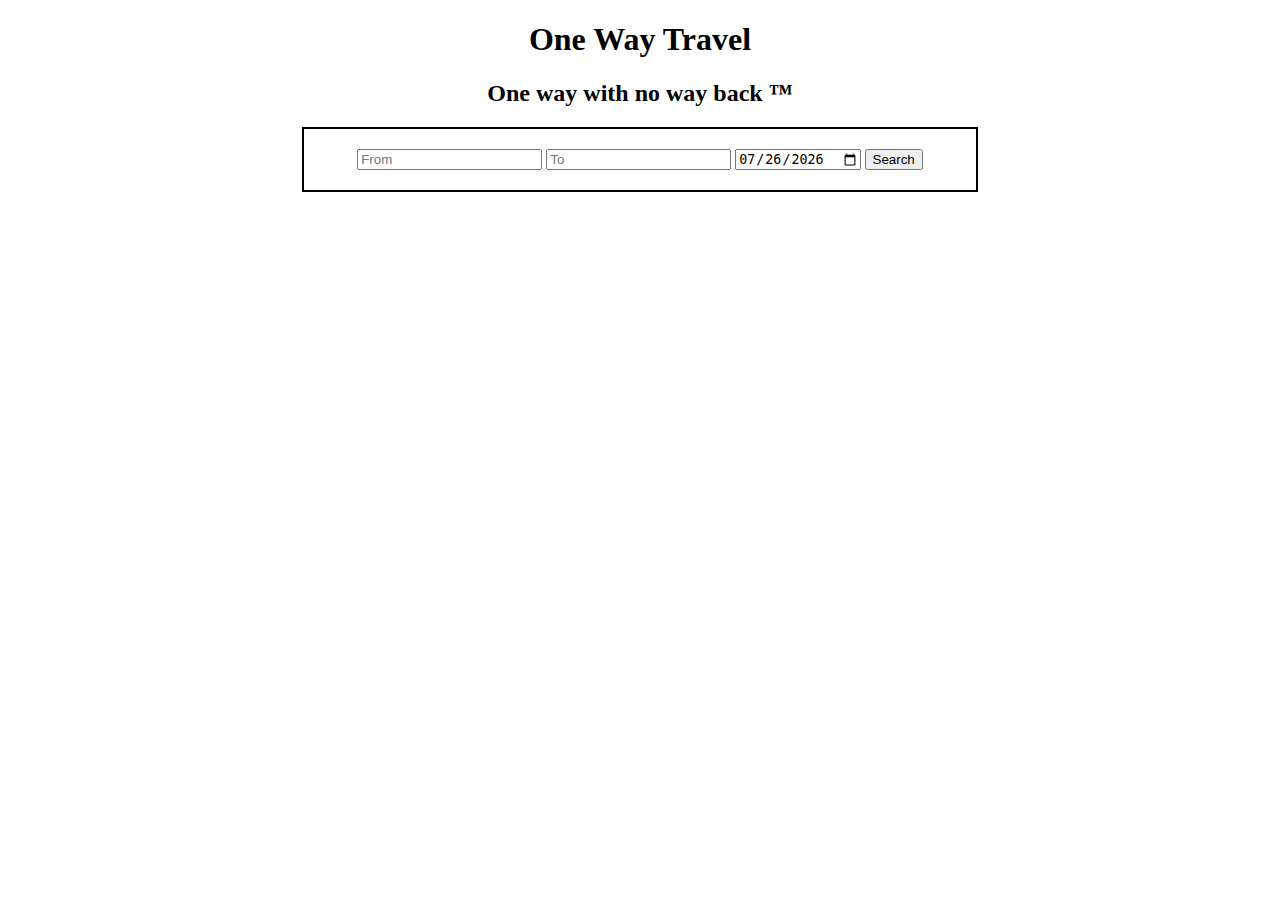
<file: OWT/Index.html>
﻿<!DOCTYPE html>
<html ng-app="OneWayTravel">
<head>
    <title>One Way Travel</title>
    <meta charset="utf-8" />
    <meta http-equiv="X-UA-Compatible" content="IE=edge" />
    <meta name="viewport" content="initial-scale=1, user-scalable=no" />
    <meta name="apple-mobile-web-app-capable" content="yes" />
    <meta name="apple-mobile-web-app-status-bar-style" content="black-translucent" />
    <script src="Scripts/angular.min.js"></script>
    <script src="Scripts/angular-ui-router.min.js"></script>
    <script src="Scripts/jquery-2.2.0.min.js"></script>
    <script src="Scripts/moment.min.js"></script>

    <link href="css/index.css" rel="stylesheet" />
    <link href="css/search.css" rel="stylesheet" />


    <script src="Scripts/app.js"></script>
    <script src="Services/flightSearch.js"></script>
    <script src="Controllers/bookingController.js"></script>
    <script src="Controllers/searchController.js"></script>
    <script src="Controllers/indexController.js"></script>
</head>
<body ng-controller="indexController as ivm">
    <h1>One Way Travel</h1>
    <h2>One way with no way back &trade;</h2>

    <div ui-view></div>

</body>
</html>
</file>
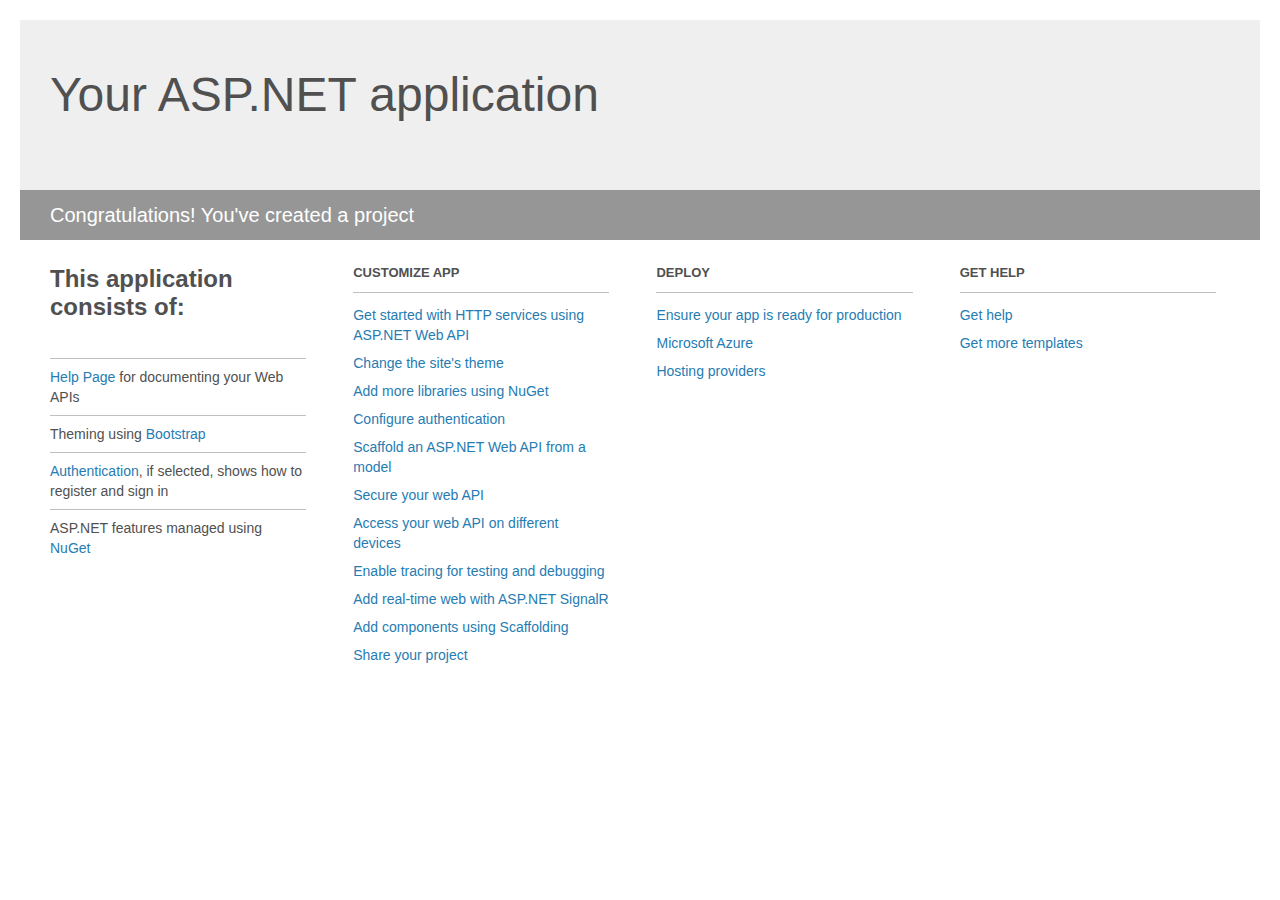
<file: BYOJetApi/Project_Readme.html>
﻿<!DOCTYPE html>
<html lang="en">
<head>
    <meta charset="utf-8" />
    <title>Your ASP.NET application</title>
    <style>
        body {
            background: #fff;
            color: #505050;
            font: 14px 'Segoe UI', tahoma, arial, helvetica, sans-serif;
            margin: 20px;
            padding: 0;
        }

        #header {
            background: #efefef;
            padding: 0;
        }

        h1 {
            font-size: 48px;
            font-weight: normal;
            margin: 0;
            padding: 0 30px;
            line-height: 150px;
        }

        p {
            font-size: 20px;
            color: #fff;
            background: #969696;
            padding: 0 30px;
            line-height: 50px;
        }

        #main {
            padding: 5px 30px;
        }

        .section {
            width: 21.7%;
            float: left;
            margin: 0 0 0 4%;
        }

            .section h2 {
                font-size: 13px;
                text-transform: uppercase;
                margin: 0;
                border-bottom: 1px solid silver;
                padding-bottom: 12px;
                margin-bottom: 8px;
            }

            .section.first {
                margin-left: 0;
            }

                .section.first h2 {
                    font-size: 24px;
                    text-transform: none;
                    margin-bottom: 25px;
                    border: none;
                }

                .section.first li {
                    border-top: 1px solid silver;
                    padding: 8px 0;
                }

            .section.last {
                margin-right: 0;
            }

        ul {
            list-style: none;
            padding: 0;
            margin: 0;
            line-height: 20px;
        }

        li {
            padding: 4px 0;
        }

        a {
            color: #267cb2;
            text-decoration: none;
        }

            a:hover {
                text-decoration: underline;
            }
    </style>
</head>
<body>

    <div id="header">
        <h1>Your ASP.NET application</h1>
        <p>Congratulations! You've created a project</p>
    </div>

    <div id="main">
        <div class="section first">
            <h2>This application consists of:</h2>
            <ul>
                <li><a href="http://go.microsoft.com/fwlink/?LinkID=615543">Help Page</a> for documenting your Web APIs</li>
                <li>Theming using <a href="http://go.microsoft.com/fwlink/?LinkID=615519">Bootstrap</a></li>
                <li><a href="http://go.microsoft.com/fwlink/?LinkID=320957">Authentication</a>, if selected, shows how to register and sign in</li>
                <li>ASP.NET features managed using <a href="http://go.microsoft.com/fwlink/?LinkID=320958">NuGet</a></li>
            </ul>
        </div>

        <div class="section">
            <h2>Customize app</h2>
            <ul>
                <li><a href="http://go.microsoft.com/fwlink/?LinkID=320959">Get started with HTTP services using ASP.NET Web API</a></li>
                <li><a href="http://go.microsoft.com/fwlink/?LinkID=320960">Change the site's theme</a></li>
                <li><a href="http://go.microsoft.com/fwlink/?LinkID=320961">Add more libraries using NuGet</a></li>
                <li><a href="http://go.microsoft.com/fwlink/?LinkID=320962">Configure authentication</a></li>
                <li><a href="http://go.microsoft.com/fwlink/?LinkID=320963">Scaffold an ASP.NET Web API from a model</a></li>
                <li><a href="http://go.microsoft.com/fwlink/?LinkID=615545">Secure your web API</a></li>
                <li><a href="http://go.microsoft.com/fwlink/?LinkID=615544">Access your web API on different devices</a></li>
                <li><a href="http://go.microsoft.com/fwlink/?LinkID=615546">Enable tracing for testing and debugging</a></li>
                <li><a href="http://go.microsoft.com/fwlink/?LinkID=615530">Add real-time web with ASP.NET SignalR</a></li>
                <li><a href="http://go.microsoft.com/fwlink/?LinkID=615531">Add components using Scaffolding</a></li>
                <li><a href="http://go.microsoft.com/fwlink/?LinkID=615533">Share your project</a></li>
            </ul>
        </div>

        <div class="section">
            <h2>Deploy</h2>
            <ul>
                <li><a href="http://go.microsoft.com/fwlink/?LinkID=615534">Ensure your app is ready for production</a></li>
                <li><a href="http://go.microsoft.com/fwlink/?LinkID=615535">Microsoft Azure</a></li>
                <li><a href="http://go.microsoft.com/fwlink/?LinkID=615536">Hosting providers</a></li>
            </ul>
        </div>

        <div class="section last">
            <h2>Get help</h2>
            <ul>
                <li><a href="http://go.microsoft.com/fwlink/?LinkID=615537">Get help</a></li>
                <li><a href="http://go.microsoft.com/fwlink/?LinkID=615538">Get more templates</a></li>
            </ul>
        </div>
    </div>
</body>
</html>
</file>
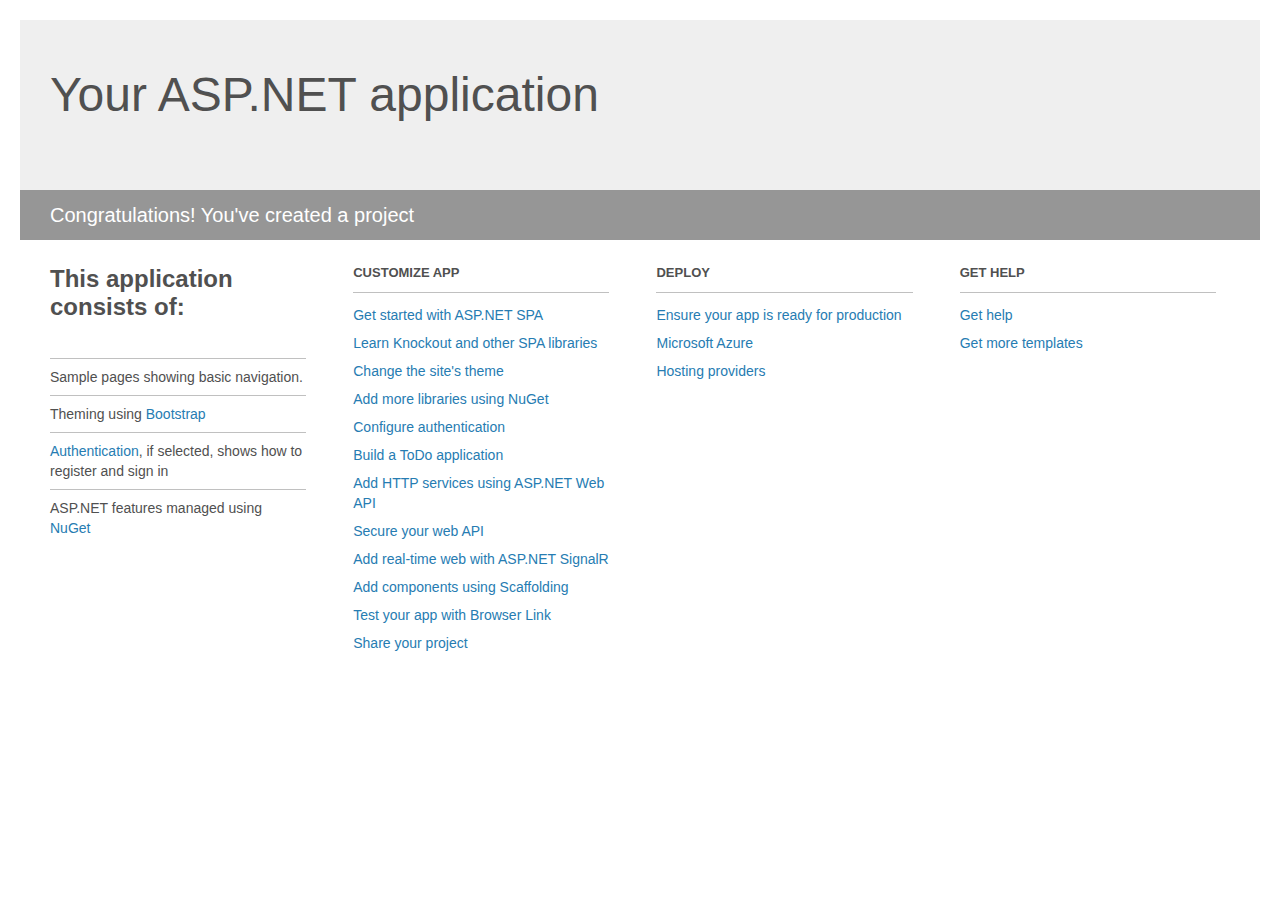
<file: OneWayTravel/Project_Readme.html>
﻿<!DOCTYPE html>
<html lang="en">
<head>
    <meta charset="utf-8" />
    <title>Your ASP.NET application</title>
    <style>
        body {
            background: #fff;
            color: #505050;
            font: 14px 'Segoe UI', tahoma, arial, helvetica, sans-serif;
            margin: 20px;
            padding: 0;
        }

        #header {
            background: #efefef;
            padding: 0;
        }

        h1 {
            font-size: 48px;
            font-weight: normal;
            margin: 0;
            padding: 0 30px;
            line-height: 150px;
        }

        p {
            font-size: 20px;
            color: #fff;
            background: #969696;
            padding: 0 30px;
            line-height: 50px;
        }

        #main {
            padding: 5px 30px;
        }

        .section {
            width: 21.7%;
            float: left;
            margin: 0 0 0 4%;
        }

            .section h2 {
                font-size: 13px;
                text-transform: uppercase;
                margin: 0;
                border-bottom: 1px solid silver;
                padding-bottom: 12px;
                margin-bottom: 8px;
            }

            .section.first {
                margin-left: 0;
            }

                .section.first h2 {
                    font-size: 24px;
                    text-transform: none;
                    margin-bottom: 25px;
                    border: none;
                }

                .section.first li {
                    border-top: 1px solid silver;
                    padding: 8px 0;
                }

            .section.last {
                margin-right: 0;
            }

        ul {
            list-style: none;
            padding: 0;
            margin: 0;
            line-height: 20px;
        }

        li {
            padding: 4px 0;
        }

        a {
            color: #267cb2;
            text-decoration: none;
        }

            a:hover {
                text-decoration: underline;
            }
    </style>
</head>
<body>

    <div id="header">
        <h1>Your ASP.NET application</h1>
        <p>Congratulations! You've created a project</p>
    </div>

    <div id="main">
        <div class="section first">
            <h2>This application consists of:</h2>
            <ul>
                <li>Sample pages showing basic navigation.</li> 
                <li>Theming using <a href="http://go.microsoft.com/fwlink/?LinkID=615519">Bootstrap</a></li>
                <li><a href="http://go.microsoft.com/fwlink/?LinkID=615520">Authentication</a>, if selected, shows how to register and sign in</li>
                <li>ASP.NET features managed using <a href="http://go.microsoft.com/fwlink/?LinkID=320777">NuGet</a></li>
            </ul>
        </div>

        <div class="section">
            <h2>Customize app</h2>
            <ul>
                <li><a href="http://go.microsoft.com/fwlink/?LinkID=320778">Get started with ASP.NET SPA</a></li>
                <li><a href="http://go.microsoft.com/fwlink/?LinkID=320779">Learn Knockout and other SPA libraries</a></li>
                <li><a href="http://go.microsoft.com/fwlink/?LinkID=615523">Change the site's theme</a></li>
                <li><a href="http://go.microsoft.com/fwlink/?LinkID=615524">Add more libraries using NuGet</a></li>
                <li><a href="http://go.microsoft.com/fwlink/?LinkID=320780">Configure authentication</a></li>
                <li><a href="http://go.microsoft.com/fwlink/?LinkID=320955">Build a ToDo application</a></li>
                <li><a href="http://go.microsoft.com/fwlink/?LinkID=615528">Add HTTP services using ASP.NET Web API</a></li>
                <li><a href="http://go.microsoft.com/fwlink/?LinkID=615529">Secure your web API</a></li>
                <li><a href="http://go.microsoft.com/fwlink/?LinkID=615530">Add real-time web with ASP.NET SignalR</a></li>
                <li><a href="http://go.microsoft.com/fwlink/?LinkID=615531">Add components using Scaffolding</a></li>
                <li><a href="http://go.microsoft.com/fwlink/?LinkID=615532">Test your app with Browser Link</a></li>
                <li><a href="http://go.microsoft.com/fwlink/?LinkID=615533">Share your project</a></li>
            </ul>
        </div>

        <div class="section">
            <h2>Deploy</h2>
            <ul>
                <li><a href="http://go.microsoft.com/fwlink/?LinkID=615534">Ensure your app is ready for production</a></li>
                <li><a href="http://go.microsoft.com/fwlink/?LinkID=615535">Microsoft Azure</a></li>
                <li><a href="http://go.microsoft.com/fwlink/?LinkID=615536">Hosting providers</a></li>
            </ul>
        </div>

        <div class="section last">
            <h2>Get help</h2>
            <ul>
                <li><a href="http://go.microsoft.com/fwlink/?LinkID=615537">Get help</a></li>
                <li><a href="http://go.microsoft.com/fwlink/?LinkID=615538">Get more templates</a></li>
            </ul>
        </div>
    </div>

</body>
</html>
</file>
<file: OWT/css/index.css>
﻿body {
    text-align:center;
}
</file>
<file: OWT/css/search.css>
﻿.search{
    border: 2px solid black;
    padding: 20px;
    width: 50%;
    margin: auto;
}

.results{
    width: 50%;
    margin: auto;
    border: solid 2px black;
}

.results-border {
    width: 100%;
    margin:10px 0px;
}

.results-table {
    width:100%;
}

.results-table thead {
    background-color:lightgray;
    height:30px;
}

.results-table tbody tr {
    height:25px;
}

.results-table-header {
    width: 18%;
    text-align: center;
}

.results-table-header-select {
    width: 10%;
    text-align: center;
}

.results-table-col {
    width: 18%;
    text-align: center;
}

.results-table-col-select {
    width: 10%;
    text-align: center;
}
</file>
